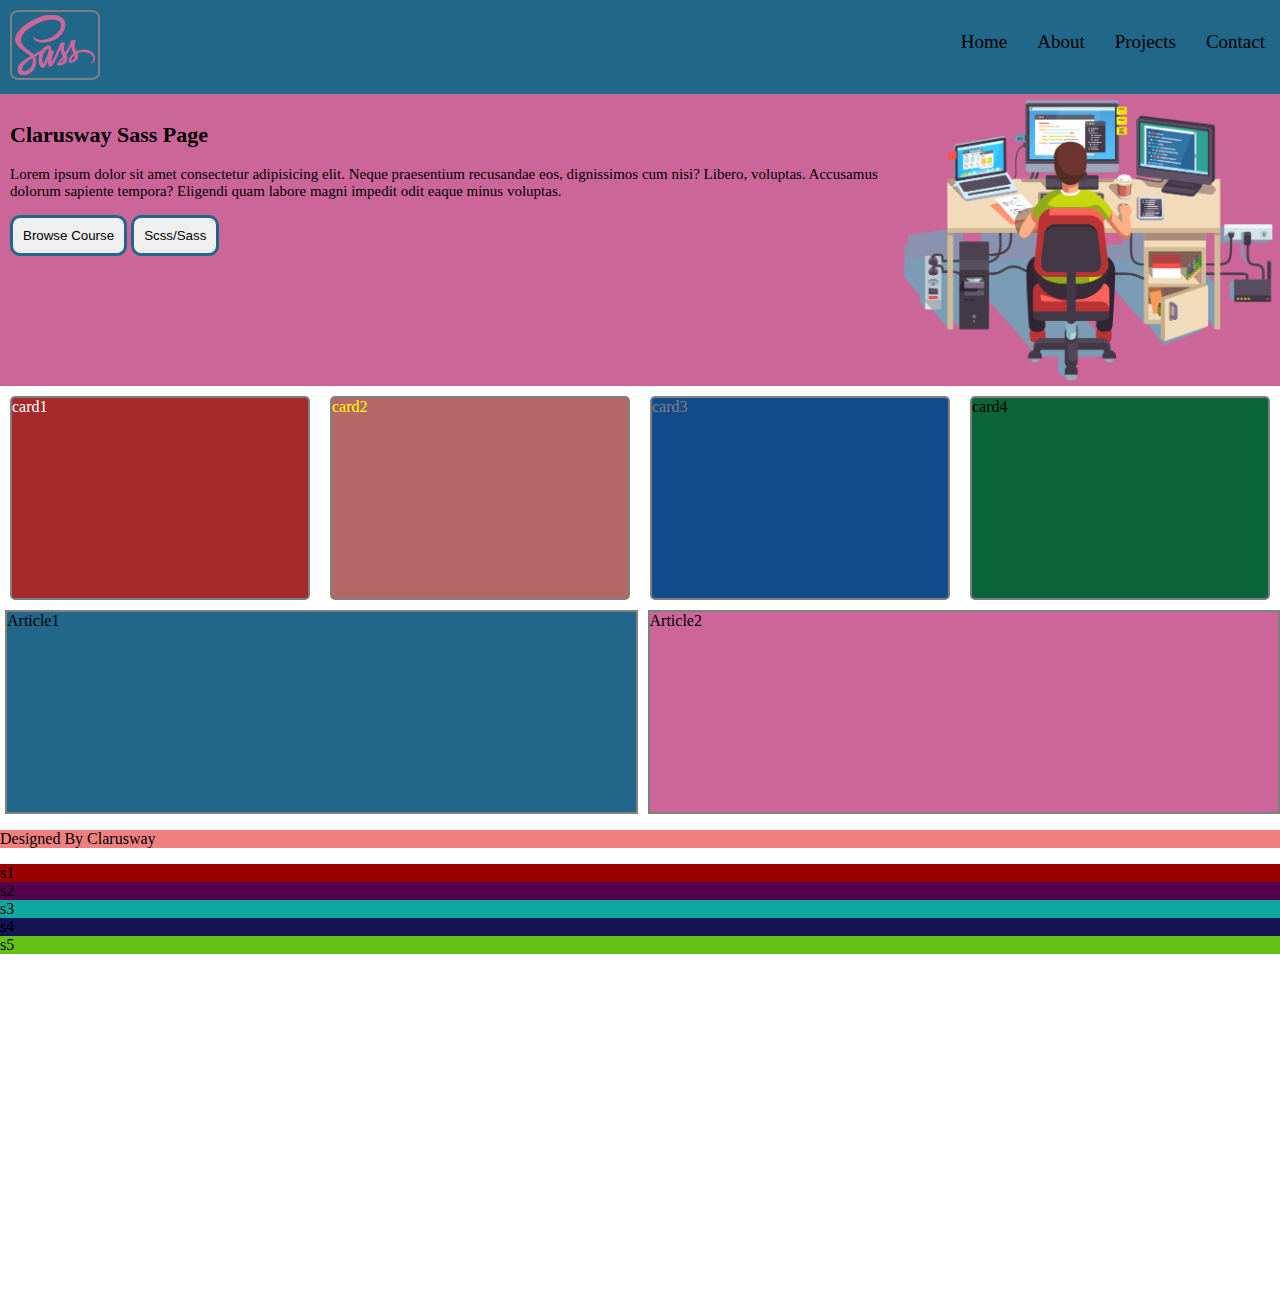
<file: 01-session/index.html>
<!DOCTYPE html>
<html lang="en">
  <head>
    <meta charset="UTF-8" />
    <meta http-equiv="X-UA-Compatible" content="IE=edge" />
    <meta name="viewport" content="width=device-width, initial-scale=1.0" />
    <title>Sass Example</title>
    <link rel="stylesheet" href="style.css" />
  </head>
  <body>
    <div class="container">
      <!-- -------HEADER---------- -->
      <header>
        <div>
          <img src="./img/sass.png" alt="sassLogo"  />
        </div>

        <div class="nav">
          <ul>
            <li><a href="">Home</a></li>
            <li><a href="">About</a></li>
            <li><a href="">Projects</a></li>
            <li><a href="">Contact</a></li>
          </ul>
        </div>
      </header>

      <!-- -------------MAIN------------------ -->
      <main>
        <!-- ----- BANNER-------- -->
        <section class="banner">
            <div class="left">
                <h2>Clarusway Sass Page</h2>
                <p>Lorem ipsum dolor sit amet consectetur adipisicing elit. Neque praesentium recusandae eos, dignissimos cum nisi? Libero, voluptas. Accusamus dolorum sapiente tempora? Eligendi quam labore magni impedit odit eaque minus voluptas.</p>

                <div>
                    <button>Browse Course</button>
                    <button>Scss/Sass</button>
                </div>
            </div>
            <img src="./img/header.com.png" alt="">
        </section>

        <!------------CARDS--------------- -->
        <section class="cards">
            <div class="card1">card1</div>
            <div class="card2">card2</div>
            <div class="card3">card3</div>
            <div class="card4">card4</div>
        </section>
        <!------------ARTICLES-------------- -->
        <section class="articles">
            <div class="article1">Article1</div>
            <div class="article2">Article2</div>
        </section>
      </main>

      <!-- -------------------FOOTER---------------- -->
      <footer>
        <p>Designed By Clarusway</p>
        <div class="socialBoxes">
            <div class="social1">s1</div>
            <div class="social2">s2</div>
            <div class="social3">s3</div>
            <div class="social4">s4</div>
            <div class="social5">s5</div>
        </div>
      </footer>

    </div>

    <br><br><br><br><br><br><br><br><br><br><br><br><br><br><br><br><br><br><br><br>
  </body>
</html>
</file>
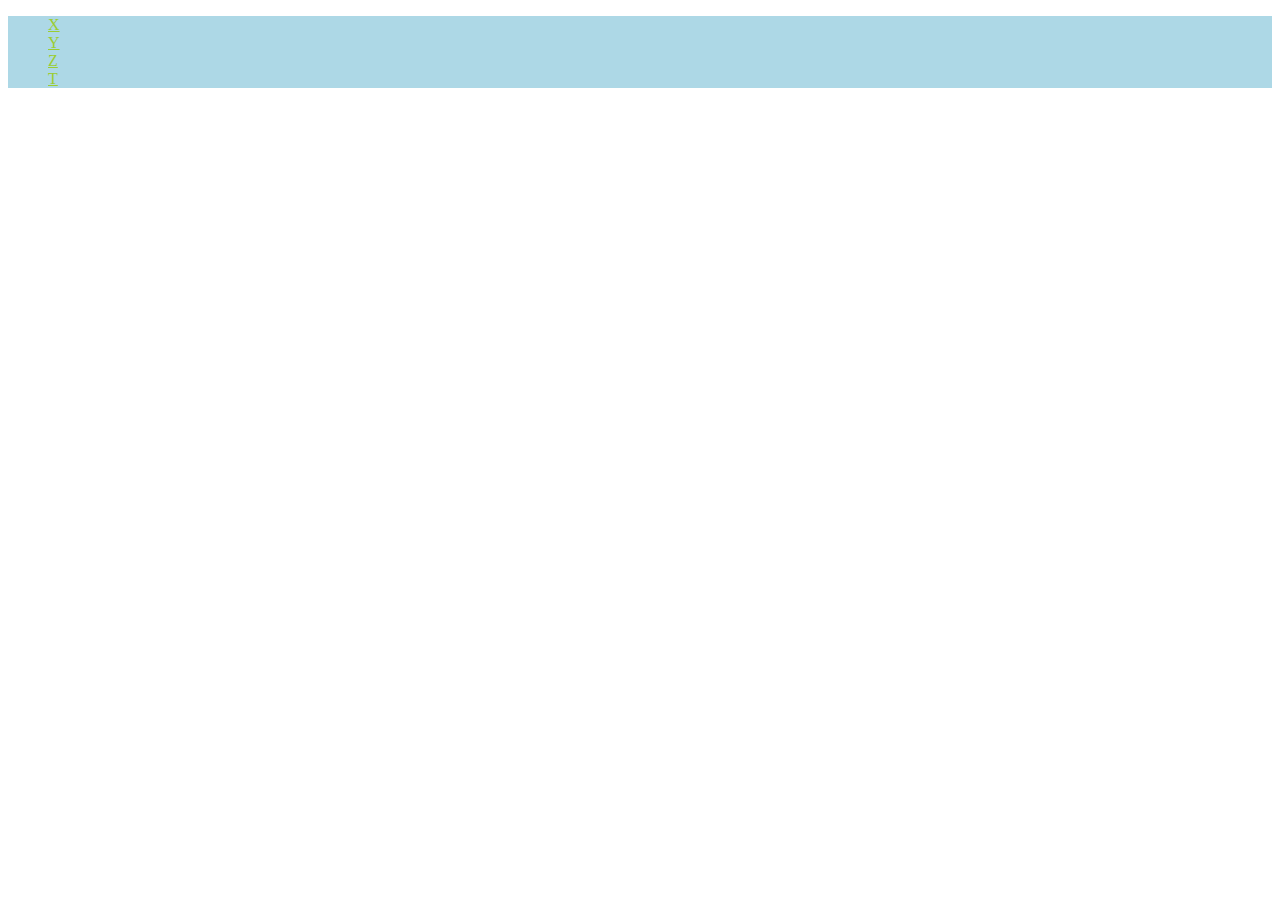
<file: deneme/index.html>
<!DOCTYPE html>
<html lang="en">
<head>
    <meta charset="UTF-8">
    <meta http-equiv="X-UA-Compatible" content="IE=edge">
    <meta name="viewport" content="width=device-width, initial-scale=1.0">
    <title>Document</title>
    <link rel="stylesheet" href="style.css">
</head>
<body>
    <div>
        <ul>
            <li> <a href="#">X</a></li>
            <li> <a href="#">Y</a></li>
            <li> <a href="#">Z</a></li>
            <li> <a href="#">T</a></li>
        </ul>
    </div>
</body>
</html>
</file>
<file: 01-session/style.css>
header {
  display: flex;
  justify-content: space-between;
  background-color: rgb(32, 103, 138);
}
header img {
  border: 2px solid gray;
  width: 80px;
  padding: 3px;
  border-radius: 10%;
  margin: 10px;
}
header .nav ul {
  display: flex;
  list-style-type: none;
}
header .nav ul li {
  padding: 15px;
}
header .nav ul li a {
  text-decoration: none;
  color: black;
  font-size: 19px;
}
header .nav ul li a:hover {
  background-color: #cc6699;
  border-radius: 5px;
}

.banner {
  display: flex;
  background-color: #cc6699;
}
.banner .left {
  margin: 10px;
  align-items: center;
}
.banner .left h2 {
  font-size: 22px;
}
.banner .left p {
  font-size: 15px;
}
.banner .left button {
  padding: 10px;
  border: 3px solid rgb(32, 103, 138);
  border-radius: 10px;
}
.banner img {
  width: 30%;
}

body {
  margin: 0;
  padding: 0;
  box-sizing: border-box;
}

.articles {
  display: flex;
}
.articles .article1, .articles .article2 {
  width: 50%;
  height: 200px;
  background-color: rgb(32, 103, 138);
  border: 2px solid gray;
  margin-left: 5px;
}
.articles .article2 {
  background-color: #cc6699;
  margin-left: 10px;
}

.cards {
  display: flex;
}
.cards .card1 {
  background-color: brown;
  color: white;
  width: 25%;
  height: 200px;
  border: 2px solid gray;
  border-radius: 5px;
  margin: 10px;
}
.cards .card2 {
  background-color: rgb(182, 104, 104);
  color: yellow;
  width: 25%;
  height: 200px;
  border: 2px solid gray;
  border-radius: 5px;
  margin: 10px;
}
.cards .card3 {
  background-color: rgb(19, 75, 138);
  color: gray;
  width: 25%;
  height: 200px;
  border: 2px solid gray;
  border-radius: 5px;
  margin: 10px;
}
.cards .card4 {
  background-color: rgb(10, 101, 57);
  color: black;
  width: 25%;
  height: 200px;
  border: 2px solid gray;
  border-radius: 5px;
  margin: 10px;
}

footer p {
  background-color: lightcoral;
}

.container.pink {
  background-color: rgb(195, 76, 183);
}

.container.green {
  background-color: rgb(76, 195, 94);
}

.container.blue {
  background-color: rgb(27, 96, 165);
}

.social1 {
  background-color: #990000;
}

.social2 {
  background-color: #55004e;
}

.social3 {
  background-color: #0fa8a1;
}

.social4 {
  background-color: #121456;
}

.social5 {
  background-color: #64c217;
}

/*# sourceMappingURL=style.css.map */
</file>
<file: deneme/style.css>
div {
  background-color: lightblue;
}
div ul li {
  list-style-type: none;
}
div ul li a {
  color: yellowgreen;
}

/*# sourceMappingURL=style.css.map */
</file>
